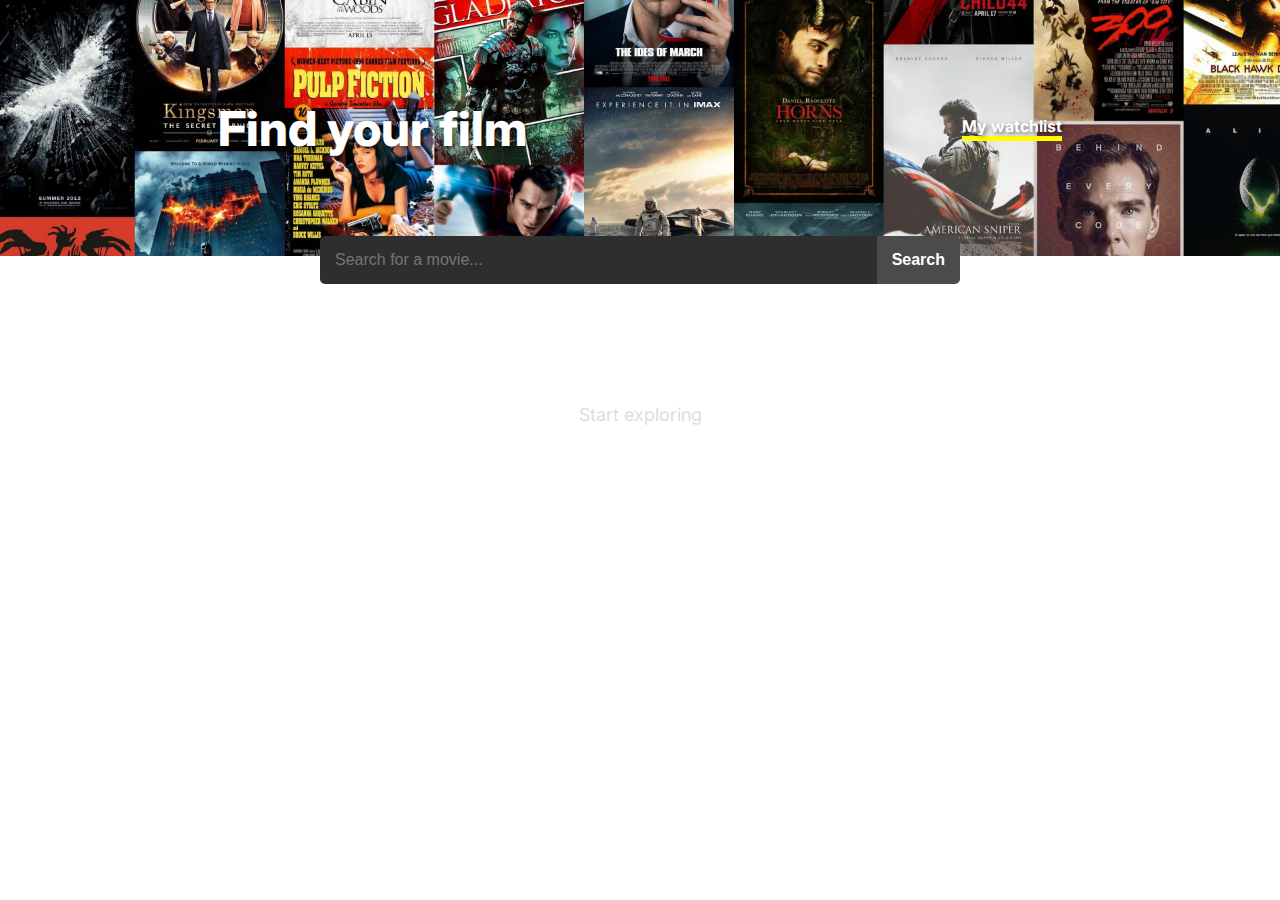
<file: index.html>
<!DOCTYPE html>
<html lang="en">
<head>
    <link rel="preconnect" href="https://fonts.googleapis.com">
    <link rel="preconnect" href="https://fonts.gstatic.com" crossorigin>
    <link href="https://fonts.googleapis.com/css2?family=Inter:wght@400;700;800&display=swap" rel="stylesheet">
    <link rel="stylesheet" href="styles.css">
    <meta charset="UTF-8">
    <meta name="viewport" content="width=device-width, initial-scale=1.0">
    <link rel="stylesheet" href="https://cdnjs.cloudflare.com/ajax/libs/font-awesome/6.5.1/css/all.min.css" integrity="sha512-DTOQO9RWCH3ppGqcWaEA1BIZOC6xxalwEsw9c2QQeAIftl+Vegovlnee1c9QX4TctnWMn13TZye+giMm8e2LwA==" crossorigin="anonymous" referrerpolicy="no-referrer" />
    <title>Movies</title>
</head>
<body>
    <header>
        <h1>Find your film</h1>
        <a href="watchlist.html">My watchlist</a>
    </header>
    <div class="search-section">
        <input id="input-el" type="text" placeholder="Search for a movie...">
        <button class="search" id="search">Search</button>
    </div>
    <main>
        <div class="movies" id="movies-list">
            <div class="empty-list">
                <i class="fa-solid fa-film icon"></i>
                <p>Start exploring</p>
            </div>
        </div>
    </main>
    <script src="index.js"></script>
</body>
</html>
</file>
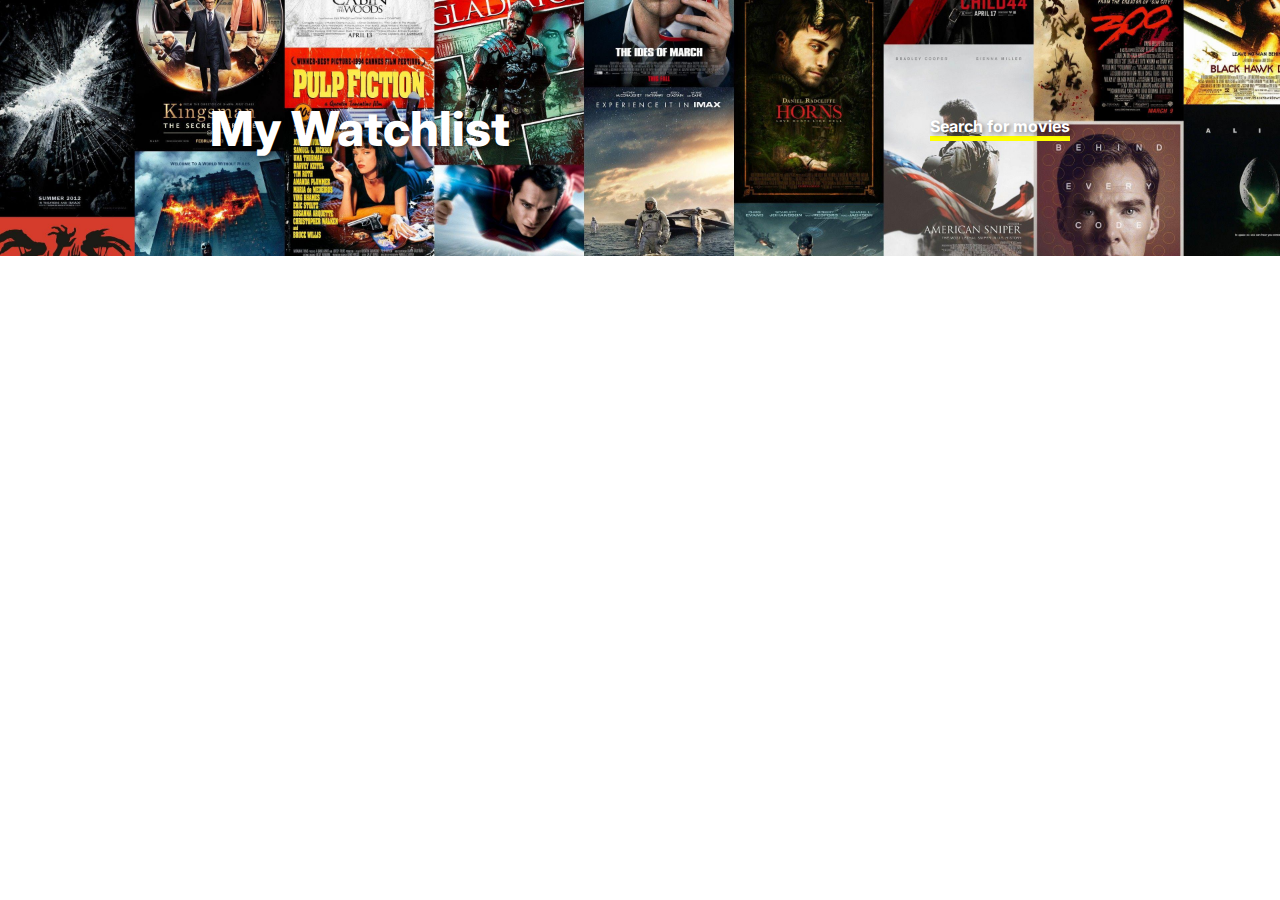
<file: watchlist.html>
<!DOCTYPE html>
<html lang="en">
<head>
    <link rel="preconnect" href="https://fonts.googleapis.com">
    <link rel="preconnect" href="https://fonts.gstatic.com" crossorigin>
    <link href="https://fonts.googleapis.com/css2?family=Inter:wght@400;700;800&display=swap" rel="stylesheet">
    <link rel="stylesheet" href="styles.css">
    <meta charset="UTF-8">
    <meta name="viewport" content="width=device-width, initial-scale=1.0">
    <link rel="stylesheet" href="https://cdnjs.cloudflare.com/ajax/libs/font-awesome/6.5.1/css/all.min.css" integrity="sha512-DTOQO9RWCH3ppGqcWaEA1BIZOC6xxalwEsw9c2QQeAIftl+Vegovlnee1c9QX4TctnWMn13TZye+giMm8e2LwA==" crossorigin="anonymous" referrerpolicy="no-referrer" />
    <title>Watchlist</title>
</head>
<body>
    <header>
        <h1>My Watchlist</h1>
        <a href="index.html">Search for movies</a>
    </header>
    <main>
        <div class="movies" id="watchlist-container">
            
        </div>
    </main>
    <script src="index.js"></script>
</body>
</html>
</file>
<file: styles.css>
*{
    box-sizing: border-box;
}
body,html{
    margin: 0;
    padding: 0;
    font-family: 'Inter', sans-serif;
}

header{
    background: black url(/images/test.jpg);
    background-size: cover;
    height: 200px;
    color: white;
    display: flex;
    padding: 8em 0;
    justify-content: space-around;
    align-items: center;
}
header>h1{
    margin: 0;
    font-weight: 800;
    font-size: 3rem;
    text-shadow: 2px 2px 4px rgba(0, 0, 0, 0.5);
}
header>a{
    color: white;
    font-size: 1rem;
    font-weight: 700;
    text-decoration: none;
    cursor: pointer;
    text-shadow: 2px 2px 4px rgba(0, 0, 0, 0.5);

    border-bottom: 5px solid yellow;
}
header>a:hover{
    color:orange
}
.search-section{
    margin:-20px auto 0 auto;
    width: 50%;
    display: flex;
}
#input-el{
    width: 90%;
    padding: 15px;
    border-top-left-radius:5px ;
    border-bottom-left-radius: 5px;
    border: none;
    background-color: #2E2E2F;
    color: #9CA3AF;
    font-size: 1rem;
}
.search-section>button{
    padding: 15px;
    border-top-right-radius:5px ;
    border-bottom-right-radius: 5px;
    border:none;
    cursor: pointer;
}

.search{
    background-color: #4B4B4B;
    color: white;
    font-weight: 700;
    font-size: 1rem;
}
.empty-list{
    margin-top: 120px;
    color: #DFDDDD;
    text-align: center;
}
.icon{
    font-size: 4.375rem;
}
.empty-list>p{
    font-size:1.125rem;
}
.movie-grid{
    display: grid;
    grid-column-gap: 10px;
    grid-template: 0px auto auto 80px/120px 380px auto;
    padding:1em 0;
    border-bottom: 1px solid lightgray;
}
.desc-container{
    display: flex;
    justify-content: space-between;
    align-items: center;
    grid-row: 3;
    grid-column: 2;
}
.movie-grid>p,.movie-grid>h2{
    margin: 0;
}
.movie-img{
    grid-row: 1/-1;
    width: 100%;
    height: 100%;
}
.title-container{
    display: flex;
    align-items: center;
    grid-row: 2;
    grid-column: 2;

}
.star{
    color: #FEC654;
}
#rating{
    font-size: 0.75rem;
}
.movie-title{
    font-size: 1.125rem;
    margin-right: 10px;
}
.movie-desc{
    grid-row: 4;
    grid-column: 2/-1;
    font-size: 0.875;
}
.movie-add,.delete{

    align-self: center;
    border-radius:50%;
    border:none;
    background-color: black;
    color: white;
    cursor: pointer;
    font-size: 1.5rem;
}
.movie-add:active{
    background-color: #00bf00;
}
.delete:active{
    background-color: red;
}

.movies{
    margin: 3em auto 0 auto;
    width: 90%;
}
</file>
